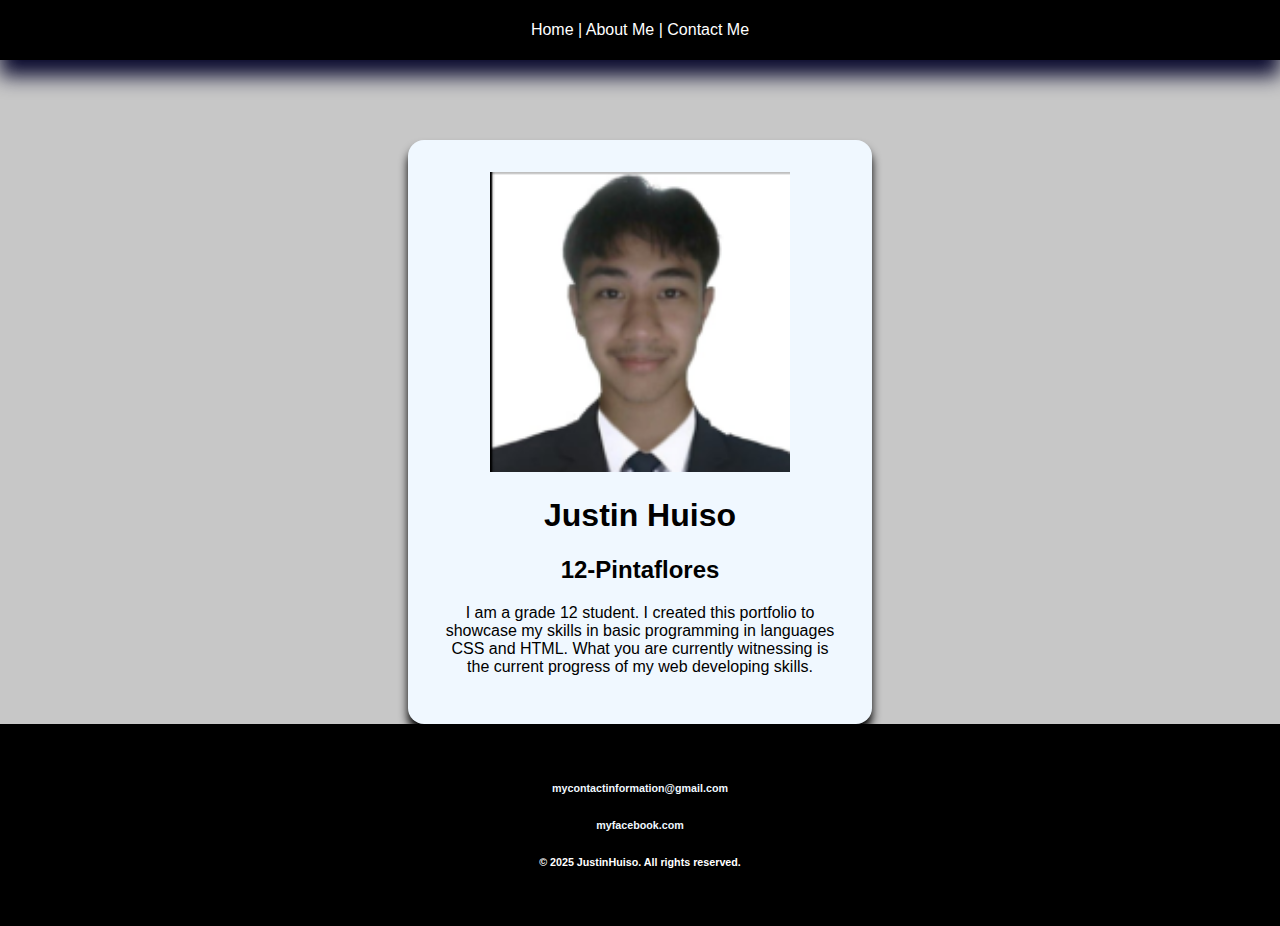
<file: index.html>
<!DOCTYPE html>
<html lang="en">
<head>
    
    <title>Huiso's Portfolio</title>
    <link rel="stylesheet" href="style.css">
</head>

<header>
    <nav class="navigation">

        <a href="home.html">Home</a> |
        <a href="aboutme.html">About Me</a> |
        <a href="contact.html">Contact Me</a> 
       
    </nav>
</header>

<body>
    <div class="home">
        <img id="profile.pic" src="pictures/1x1.png" height="300vw" width="300vw" alt="Justin Huiso's Picture">

        <br>

        <h1 id="name-1">
            Justin Huiso
        </h1>

        <h2 id="section-1">
            12-Pintaflores
        </h2>
        
        <p>
            I am a grade 12 student. I created this portfolio to showcase my skills in basic programming in languages CSS and HTML. What you are currently witnessing is the current progress of my web developing skills.
        </p>
    </div>

</body>

<footer>
    <h6> <a href="http://digiflashconcept.com/">mycontactinformation@gmail.com</a></h6>
    <h6> <a href="https://www.facebook.com/">myfacebook.com</a></h6>
    
        <h6>© 2025 JustinHuiso. All rights reserved.</h6>
    
</footer>

</html>

</html>
</file>
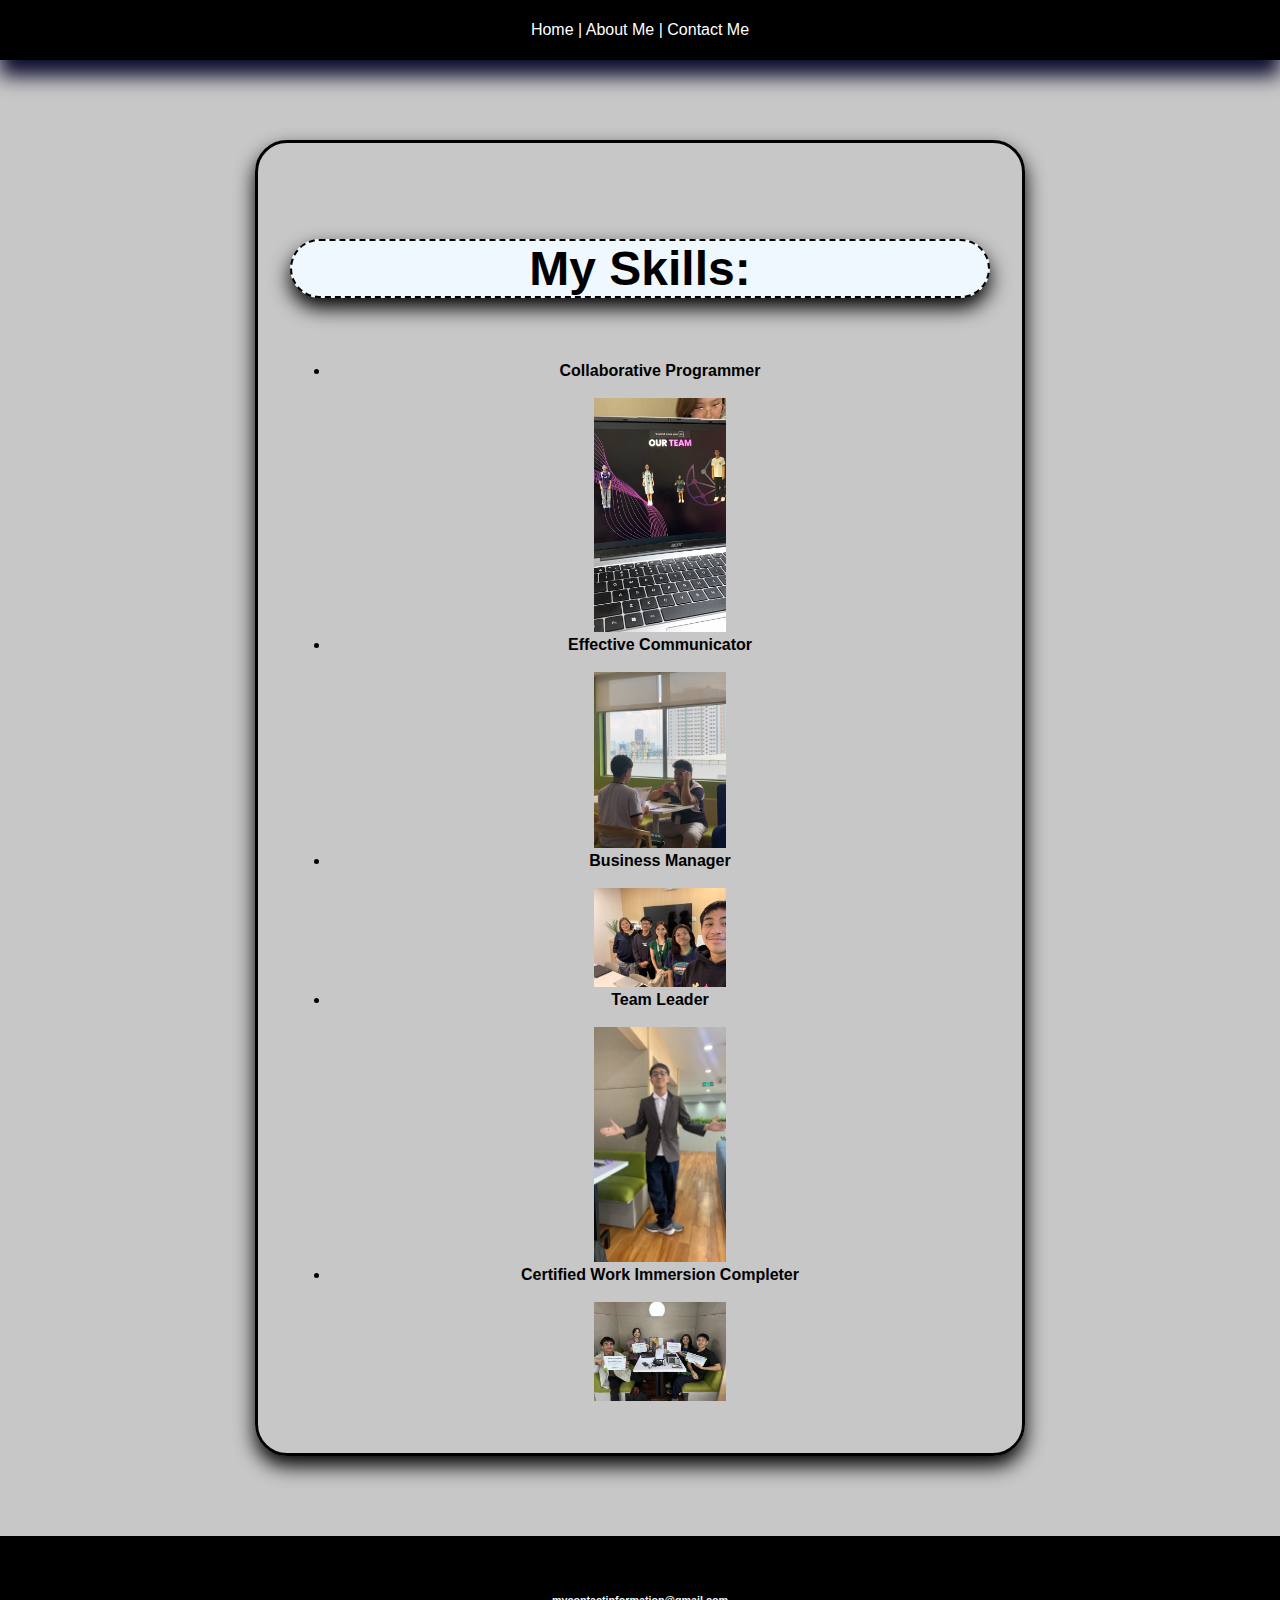
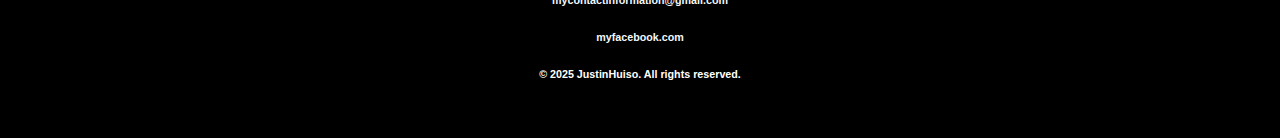
<file: aboutme.html>
<!DOCTYPE html>
<html lang="en">
<head>
    
    <title>About Me</title>
    <link rel="stylesheet" href="style.css">
    
</head>
<header>
    <nav class="navigation">

        <a href="index.html">Home</a> |
        <a href="aboutme.html">About Me</a> |
        <a href="contact.html">Contact Me</a>
</header>

<body>
    <div class="about-me">
        <h4 id="skills">My Skills:</h4>
        <ul>
            <li><strong>Collaborative Programmer</strong></li><br>
            <img src="pictures/teamcode.png" height="20%" width="20%" alt="digiflash_team">

            <li><strong>Effective Communicator</strong></li><br>
            <img src="pictures/interview.png" height="20%" width="20%" alt="interview">

            <li><strong>Business Manager</strong></li><br>
            <img src="pictures/presentation.png" height="20%" width="20%" alt="business-presentation">

            <li><strong>Team Leader</strong></li><br>
            <img src="pictures/Team-Leader.png" height="20%" width="20%" alt="team-leader">

            <li><strong>Certified Work Immersion Completer</strong></li><br>
            <img src="pictures/certification.png" height="20%" width="20%" alt="certificate">

        </ul>
        
    </div>
    
</body>
<footer>
    <h6> <a href="http://digiflashconcept.com/">mycontactinformation@gmail.com</a></h6>
    <h6> <a href="https://www.facebook.com/">myfacebook.com</a></h6>
    
        <h6>© 2025 JustinHuiso. All rights reserved.</h6>
    
</footer>

</html>
</file>
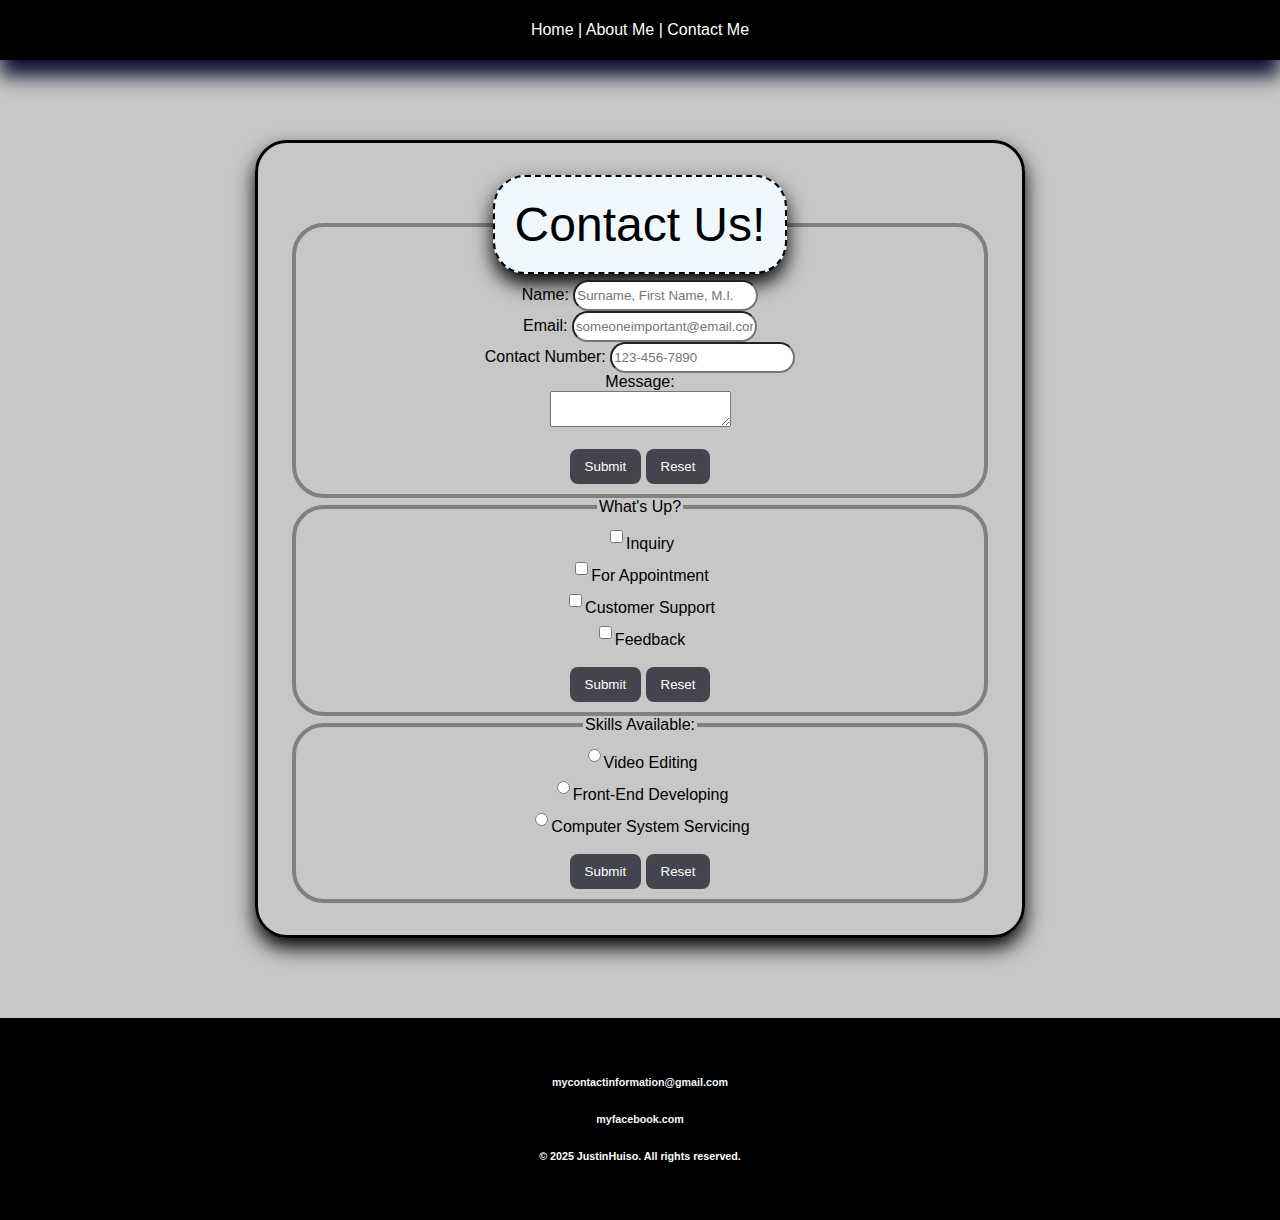
<file: contact.html>
<!DOCTYPE html>
<html lang="en">
<head>
    <title>Contact Me</title>
    <link rel="stylesheet" href="style.css">

</head>
<header>
    <nav class="navigation">

        <a href="home.html">Home</a> |
        <a href="aboutme.html">About Me</a> |
        <a href="contact.html">Contact Me</a>
</header>

<body>
    <div class="form">
        <form>
    <fieldset>
        <legend id="contact-us">Contact Us!</legend>
        <div class="field.texts">

        <label id="name.field">
            Name:
            <input type="text" name="name" placeholder="Surname, First Name, M.I.">
        </label>
        <br>
        <label id="email.field">
            Email:
            <input type="email" name="email" placeholder="someoneimportant@email.com">
        </label>
        <br>
        <label id="num.field">
            Contact Number:
            <input type="tel" name="tel-num" placeholder="123-456-7890">
        </label>
        <br>
        <label id="message.field">
            Message:<br>
            <textarea name="message" line="4"></textarea>
        </label>
        </div>
        <br>
        <button id="submit.btn1" type="submit">Submit</button>
        <button id="reset.btn1" type="reset">Reset</button>
        <br>
    </fieldset>
</form>

<form>
    <fieldset>
        <legend>What's Up?</legend>
        <div class="checkbox.field">
        <label>
            <input type="checkbox" name="option" value="1">Inquiry
        </label>
        <br>
        <label>
            <input type="checkbox" name="option" value="2">For Appointment
        </label>
        <br>
        <label>
            <input type="checkbox" name="option" value="3">Customer Support
        </label>
        <br>
        <label>
            <input type="checkbox" name="option" value="4">Feedback
        </label>

    </div>

        <br>
        <button id="submit.btn2" type="submit">Submit</button>
        <button id="reset.btn2" type="reset">Reset</button>
    </fieldset>
</form>

<form>
    <fieldset>
        <legend>Skills Available:</legend>
        <div class="radio.field">
        <label>
            <input type="radio" name="skill" value="1">Video Editing
        </label>
        <br>
        <label>
            <input type="radio" name="skill" value="2">Front-End Developing
        </label>
        <br>
        <label>
            <input type="radio" name="skill" value="3">Computer System Servicing
        </label>
    </div>
        <br>
        <button type="submit">Submit</button>
        <button type="reset">Reset</button>
    </fieldset>
</form>
    </div>

    
</body>

<footer>
    <h6> <a href="http://digiflashconcept.com/">mycontactinformation@gmail.com</a></h6>
    <h6> <a href="https://www.facebook.com/">myfacebook.com</a></h6>
    
        <h6>© 2025 JustinHuiso. All rights reserved.</h6>
    
</footer>
</html>
</file>
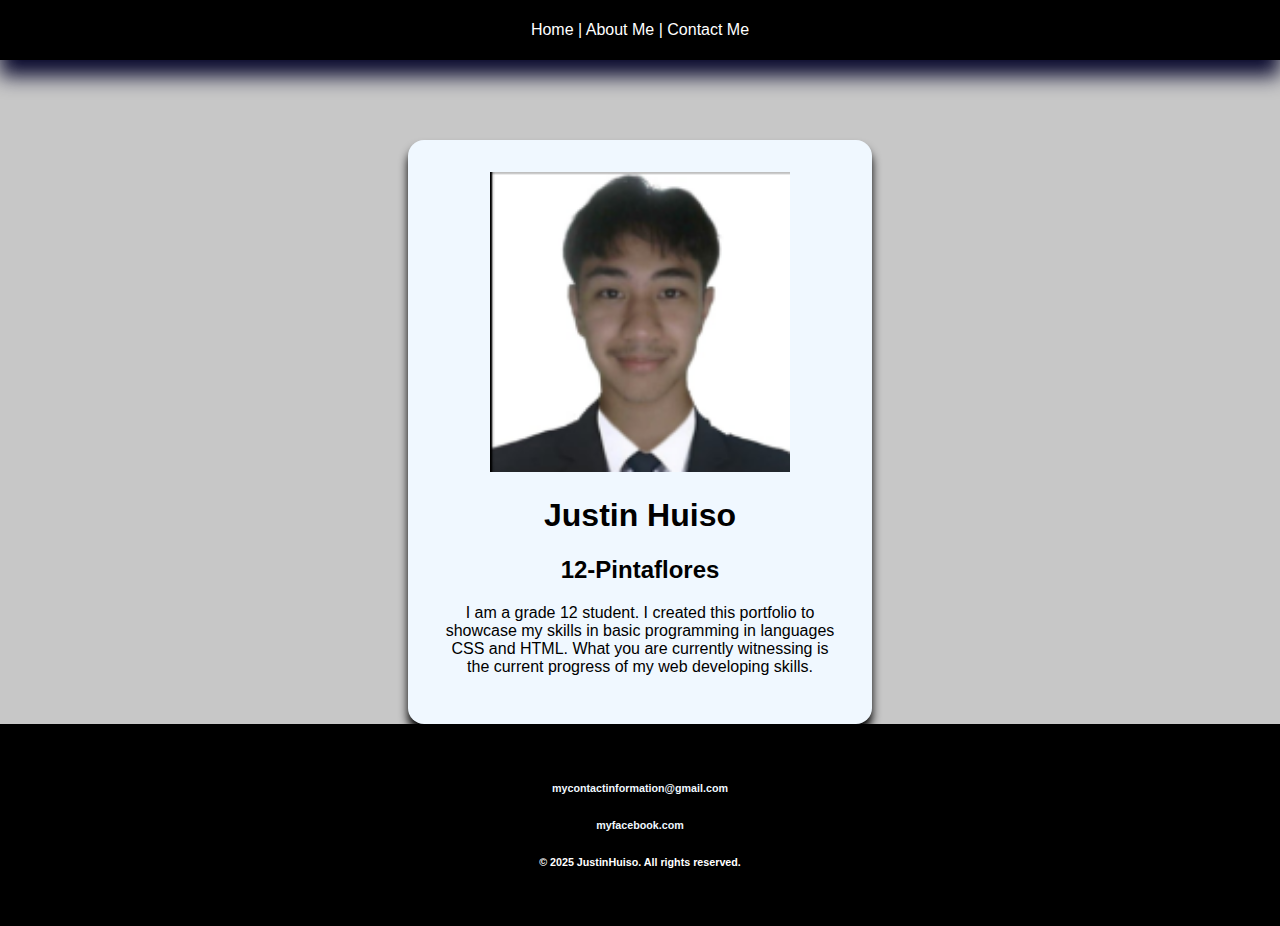
<file: home.html>
<!DOCTYPE html>
<html lang="en">
<head>
    
    <title>Huiso's Portfolio</title>
    <link rel="stylesheet" href="style.css">
</head>

<header>
    <nav class="navigation">

        <a href="home.html">Home</a> |
        <a href="aboutme.html">About Me</a> |
        <a href="contact.html">Contact Me</a> 
       
    </nav>
</header>

<body>
    <div class="home">
        <img id="profile.pic" src="pictures/1x1.png" height="300vw" width="300vw" alt="Justin Huiso's Picture">

        <br>

        <h1 id="name-1">
            Justin Huiso
        </h1>

        <h2 id="section-1">
            12-Pintaflores
        </h2>
        
        <p>
            I am a grade 12 student. I created this portfolio to showcase my skills in basic programming in languages CSS and HTML. What you are currently witnessing is the current progress of my web developing skills.
        </p>
    </div>

</body>

<footer>
    <h6> <a href="http://digiflashconcept.com/">mycontactinformation@gmail.com</a></h6>
    <h6> <a href="https://www.facebook.com/">myfacebook.com</a></h6>
    
        <h6>© 2025 JustinHuiso. All rights reserved.</h6>
    
</footer>

</html>

</html>
</file>
<file: style.css>
body {

    margin: 0;
    text-align: center;
    background-color: rgb(199, 199, 199);
    font-family: 'Segoe UI', Tahoma, Geneva, Verdana, sans-serif;
    text-decoration: solid;

}

nav a {

    margin: 0;
    color: white;
    text-decoration: none;

}

nav {
    background-color: black;
    margin: 0;
    padding: 1em;
    border: solid black 5px;
    text-align: center;
    color: white;
}

nav:hover{
    box-shadow: 0px 16px 20px rgb(10, 10, 46);
}

.home {
    display: center;
    text-align: center;
    width: 700px;
    margin: auto;
    margin-top: 5em;
    padding: 2em;
    background-color: aliceblue;

    box-shadow: 0px 8px 10px;

    border-radius: 1em;
    width: 400px;
}

#profile-pic {
    border-radius: 40%;
    margin-bottom: 5px;
    width: 40%;
}

.about-me{
    display: center;
    text-align: center;
    width: 700px;
    margin: auto;
    margin-top: 5em;
    margin-bottom: 5em;
    padding: 2em;
    border: 3px solid black;
    border-radius: 2em;
    box-shadow: 0px 10px 20px;
}

h4{
    font-size: 3rem;
    background-color: aliceblue;
    border: black 2px ;
    border-style:dashed;
    border-radius: 2rem;
    box-shadow: 0px 10px 20px;
}

.form{
    display: center;
    text-align: center;
    width: 700px;
    margin: auto;
    margin-top: 5em;
    margin-bottom: 5em;
    padding: 2em;
    border: 3px solid black;
    border-radius: 2em;
    box-shadow: 0px 10px 20px;
}

#contact-us{
    font-size: 3rem;
    background-color: aliceblue;
    border: black 2px ;
    border-style:dashed;
    padding: 20px;
    border-radius: 2rem;
    box-shadow: 0px 10px 20px;
    
}

button{
    background-color:#44444E;
    color: white;
    padding: 10px 15px;
    border: none;
    border-radius: 8px;
}

button:hover{
    background-color: #16161a;
    transition: background-color 0.4 ease;
}

fieldset{
    border: solid gray 4px;
    border-radius: 2rem;

}

input{
    border-radius: 2em;
    height: 25px;
    
}



footer a{
    text-decoration: none;
    color: aliceblue;
}
footer{
     background-color: black;
    margin: 0;
    padding: 30px;
    border: solid black 3px;
    text-align: center;
    color: white;
    
}

footer:hover{
    box-shadow: 0px 20px 100px  rgb(10, 10, 46); 
}
</file>
